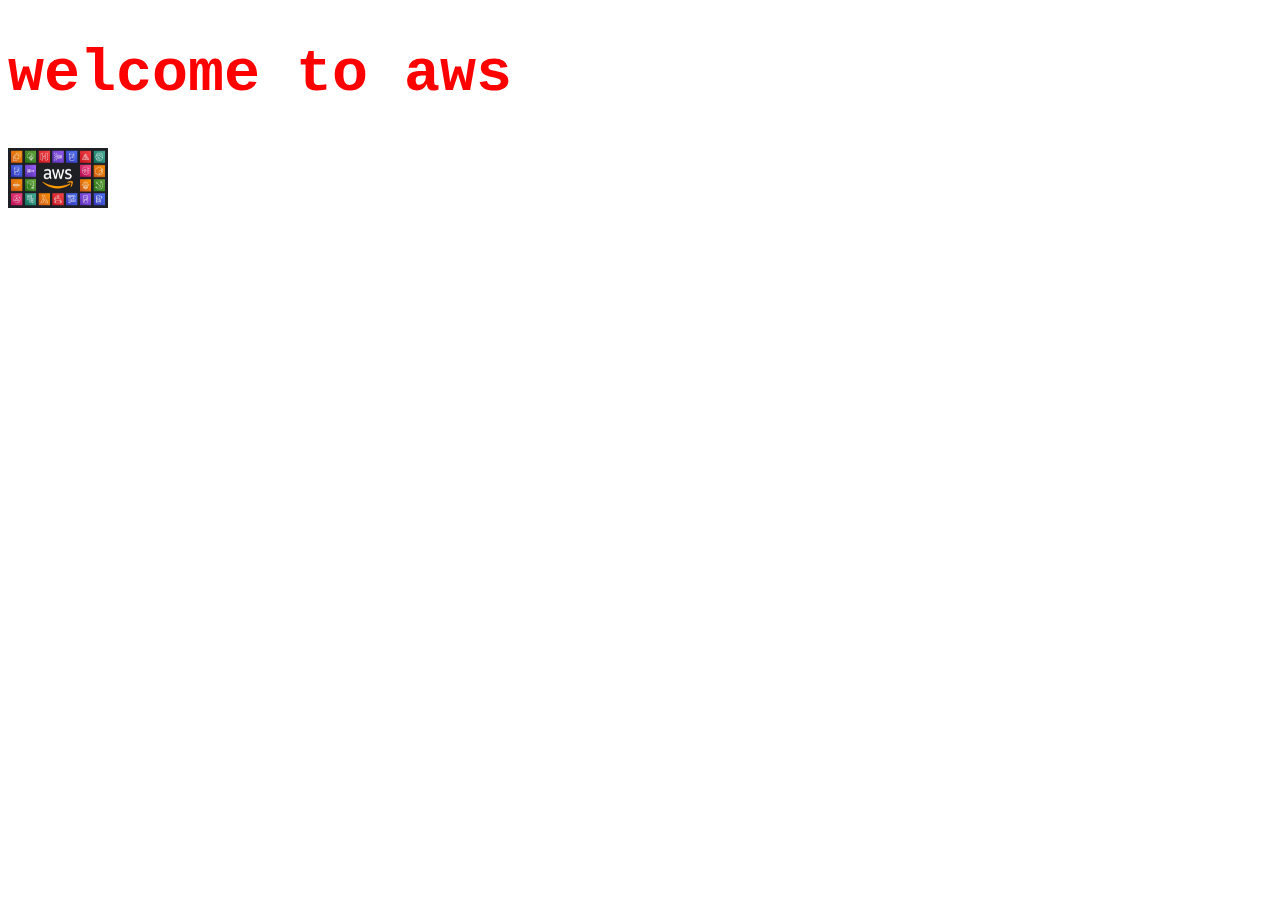
<file: index.html>
<!DOCTYPE html>
<html lang="en">
<head>
    <meta charset="UTF-8">
    <meta name="viewport" content="width=device-width, initial-scale=1.0">
    <title>Document</title>
    <link rel="stylesheet" href="styling.css">
</head>
<body>
    <h1> welcome to aws</h1>
    <img src="images/maxresdefault.jpg">
</body>
</html>
</file>
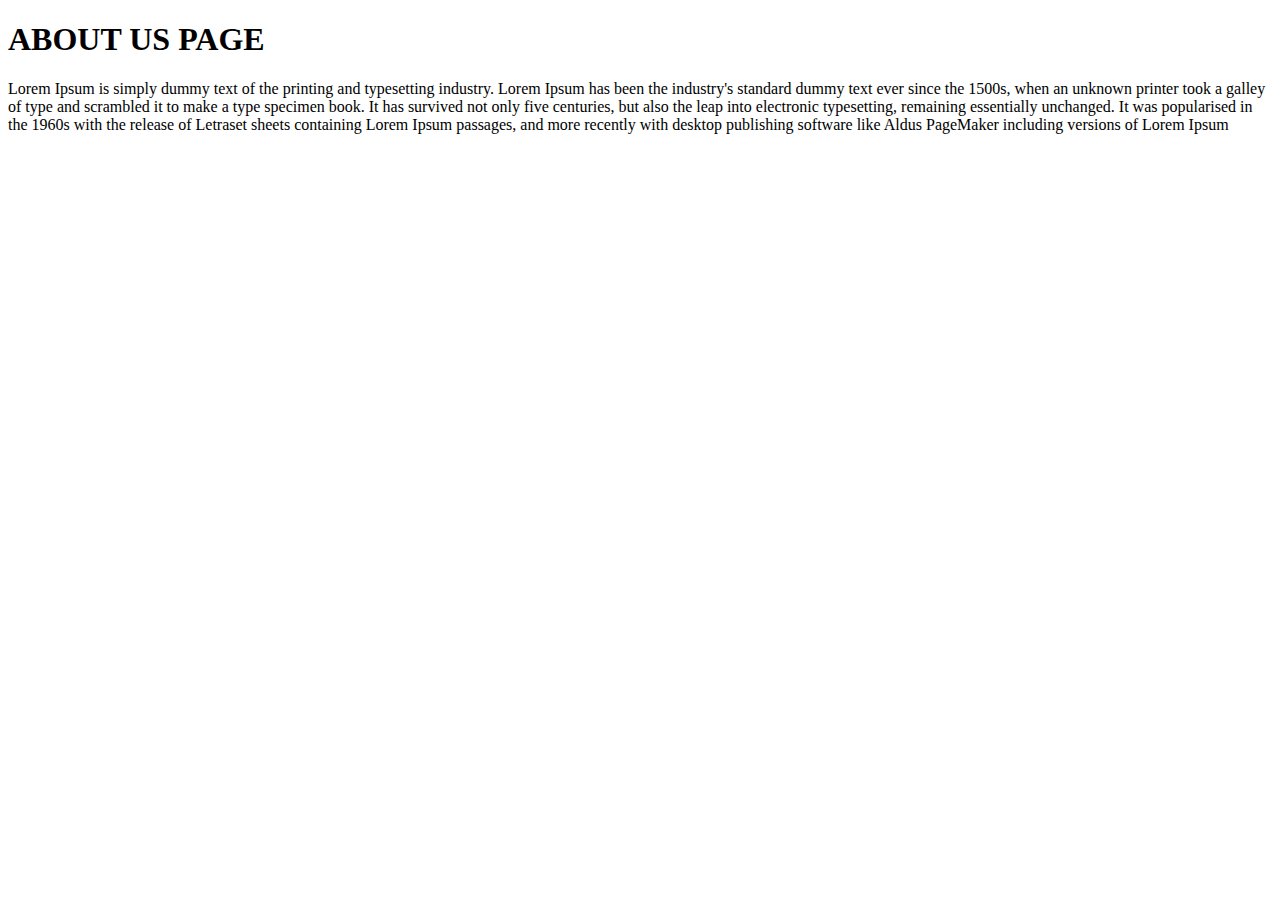
<file: au.html>
<!DOCTYPE html>
<html lang="en">
<head>
    <meta charset="UTF-8">
    <meta name="viewport" content="width=<device-width>, initial-scale=1.0">
    <title>Document</title>
</head>
<body>
    <h1> ABOUT US PAGE </h1>
    <P>Lorem Ipsum is simply dummy text of the printing and typesetting industry. 
        Lorem Ipsum has been the industry's standard dummy text ever since the 1500s, 
        when an unknown printer took a galley of type and scrambled it to make a type specimen book.
         It has survived not only five centuries, but also the leap into electronic typesetting,
          remaining essentially unchanged. It was popularised in the 1960s with the release of Letraset
           sheets containing Lorem Ipsum passages, and more recently with desktop publishing software 
           like Aldus PageMaker including versions of Lorem Ipsum</P>
</body>
</html>
</file>
<file: styling.css>
body {
    font-family: 'Courier New', Courier, monospace;
    font-size: 30px;
    color: red;
}
body img {
    width: 100px;
    height: 60px;
}
</file>
